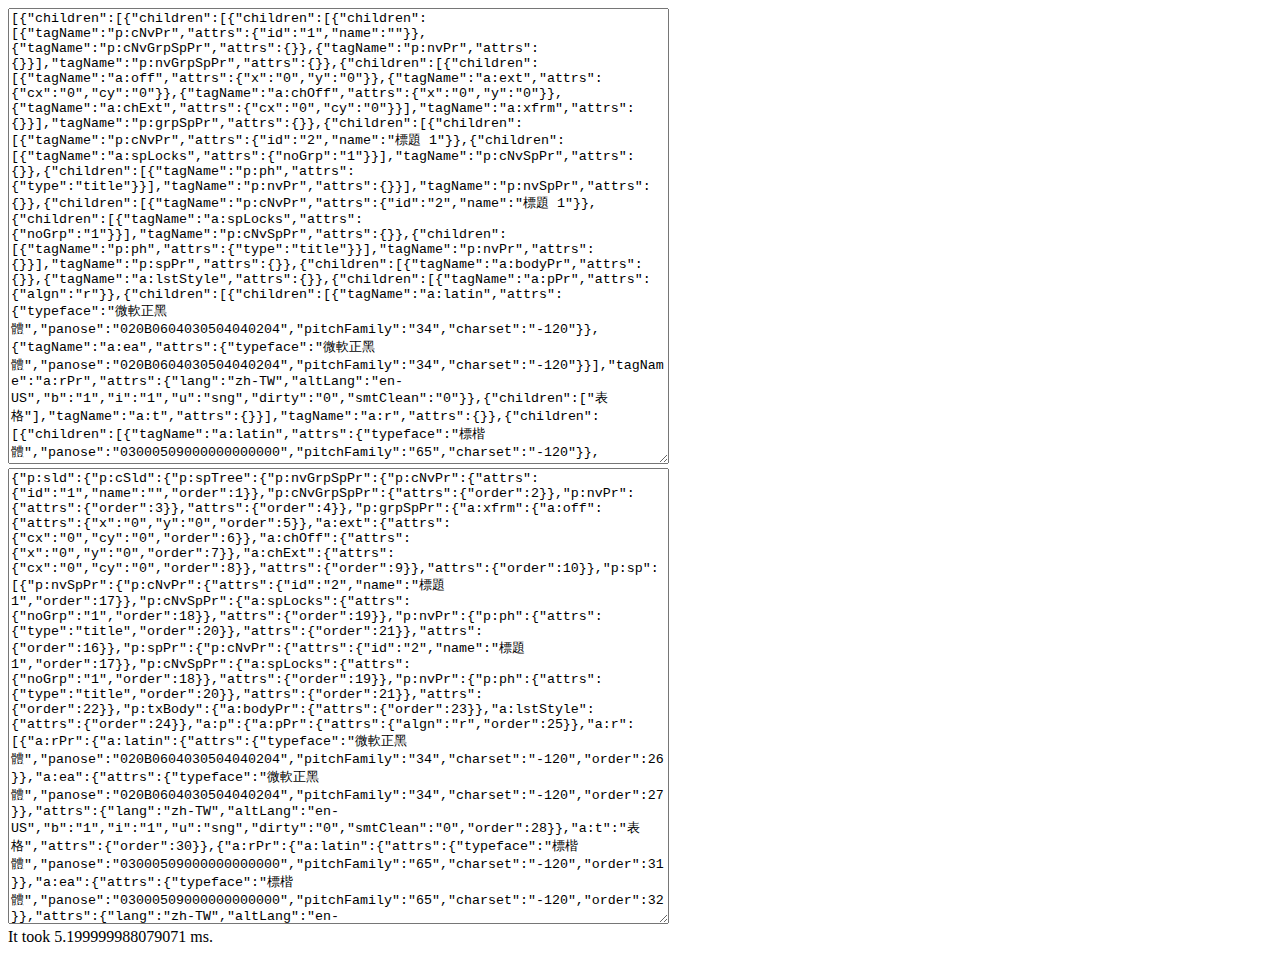
<file: test/xmlTest.html>
<!DOCTYPE html>
<html>
<head>
<meta charset="utf-8">
<meta http-equiv="X-UA-Compatible" content="IE=edge">
<meta name="viewport" content="width=device-width, initial-scale=1">
<title>XML Test</title>
</head>

<body>
	
<textarea id="output1" cols="80" rows="30"></textarea>
<textarea id="output2" cols="80" rows="30"></textarea>

<div id="rt"></div>

<script type="text/javascript">

var _order = 1;

function tXml(S) {
	
    "use strict";
    var openBracket = "<";
    var openBracketCC = "<".charCodeAt(0);
    var closeBracket = ">";
    var closeBracketCC = ">".charCodeAt(0);
    var minusCC = "-".charCodeAt(0);
    var slashCC = "/".charCodeAt(0);
	var exclamationCC = '!'.charCodeAt(0);
	var singleQuoteCC = "'".charCodeAt(0);
	var doubleQuoteCC = '"'.charCodeAt(0);
	var questionMarkCC = '?'.charCodeAt(0);
    
	/**
     *    returns text until the first nonAlphebetic letter
     */
    var nameSpacer = "\r\n\t>/= ";
    
	var pos = 0;
	
    /**
     * Parsing a list of entries
     */
    function parseChildren() {
        var children = [];
        while (S[pos]) {
            if (S.charCodeAt(pos) == openBracketCC) {
                if (S.charCodeAt(pos+1) === slashCC) { // </
                    //while (S[pos]!=='>') { pos++; }
                    pos = S.indexOf(closeBracket, pos);
                    return children;
                } else if (S.charCodeAt(pos+1) === exclamationCC) { // <! or <!--
                    if (S.charCodeAt(pos+2) == minusCC) {
						// comment support
                        while (!(S.charCodeAt(pos) === closeBracketCC && S.charCodeAt(pos-1) == minusCC && 
								S.charCodeAt(pos-2) == minusCC && pos != -1)) {
							pos = S.indexOf(closeBracket, pos+1);
						}
                        if (pos === -1) {
							pos = S.length;
						}
                    } else {
						// doctype support
                        pos += 2;
                        for (; S.charCodeAt(pos) !== closeBracketCC; pos++) {}
                    }
                    pos++;
                    continue;
                } else if (S.charCodeAt(pos+1) === questionMarkCC) { // <?
					// XML header support
					pos = S.indexOf(closeBracket, pos);
					pos++;
                    continue;
				}
				pos++;
				var startNamePos = pos;
				for (; nameSpacer.indexOf(S[pos]) === -1; pos++) {}
				var node_tagName = S.slice(startNamePos, pos);

				// Parsing attributes
				var attrFound = false;
				var node_attributes = {};
				for (; S.charCodeAt(pos) !== closeBracketCC; pos++) {
					var c = S.charCodeAt(pos);
					if ((c > 64 && c < 91) || (c > 96 && c < 123)) {
						startNamePos = pos;
						for (; nameSpacer.indexOf(S[pos]) === -1; pos++) {}
						var name = S.slice(startNamePos, pos);
						// search beginning of the string
						var code = S.charCodeAt(pos);
						while (code !== singleQuoteCC && code !== doubleQuoteCC) {
							pos++;
							code = S.charCodeAt(pos);
						}
						
						var startChar = S[pos];
						var startStringPos= ++pos;
						pos = S.indexOf(startChar, startStringPos);
						var value = S.slice(startStringPos, pos);
						if (!attrFound) {
							node_attributes = {};
							attrFound = true;
						}
						node_attributes[name] = value;
					}
				}
				
				// Optional parsing of children
				if (S.charCodeAt(pos-1) !== slashCC) {
					pos++;
					var node_children = parseChildren();
				}
				
                children.push({
					"children": node_children,
					"tagName": node_tagName,
					"attrs": node_attributes
				});
				
            } else {
				var startTextPos = pos;
				pos = S.indexOf(openBracket, pos) - 1; // Skip characters until '<'
				if (pos === -2) {
					pos = S.length;
				}
                var text = S.slice(startTextPos, pos + 1);
                if (text.trim().length > 0) {
					children.push(text);
				}
            }
            pos++;
        }
        return children;
    }
    
	_order = 1;
    return parseChildren();
}

function simplefy(children) {
    var node = {};
    
	if (children === undefined) {
		return {};
	}
	
	// Text node (e.g. <t>This is text.</t>)
    if (children.length === 1 && typeof children[0] == 'string') {
        return children[0];
	}

    // map each object
    children.forEach(function (child) {

        if (!node[child.tagName]) {
            node[child.tagName] = [];
		}

        if (typeof child === 'object') {
            var kids = simplefy(child.children);
			if (child.attrs) {
                kids.attrs = child.attrs;
            }
			
			if (kids["attrs"] === undefined) {
				kids["attrs"] = {"order": _order};
			} else {
				kids["attrs"]["order"] = _order;
			}
			_order++;
            node[child.tagName].push(kids);
        }
    });
    
    for (var i in node) {
        if (node[i].length == 1) {
            node[i] = node[i][0];
        }
    }
	
    return node;
};


var xml = "<p:sld xmlns:a=\"http://schemas.openxmlformats.org/drawingml/2006/main\" xmlns:r=\"http://schemas.openxmlformats.org/officeDocument/2006/relationships\" xmlns:p=\"http://schemas.openxmlformats.org/presentationml/2006/main\"><p:cSld><p:spTree><p:nvGrpSpPr><p:cNvPr id=\"1\" name=\"\"/><p:cNvGrpSpPr/><p:nvPr/></p:nvGrpSpPr><p:grpSpPr><a:xfrm><a:off x=\"0\" y=\"0\"/><a:ext cx=\"0\" cy=\"0\"/><a:chOff x=\"0\" y=\"0\"/><a:chExt cx=\"0\" cy=\"0\"/></a:xfrm></p:grpSpPr><p:sp><p:nvSpPr><p:cNvPr id=\"2\" name=\"標題 1\"/><p:cNvSpPr><a:spLocks noGrp=\"1\"/></p:cNvSpPr><p:nvPr><p:ph type=\"title\"/></p:nvPr></p:nvSpPr><p:spPr/><p:txBody><a:bodyPr/><a:lstStyle/><a:p><a:pPr algn=\"r\"/><a:r><a:rPr lang=\"zh-TW\" altLang=\"en-US\" b=\"1\" i=\"1\" u=\"sng\" dirty=\"0\" smtClean=\"0\"><a:latin typeface=\"微軟正黑體\" panose=\"020B0604030504040204\" pitchFamily=\"34\" charset=\"-120\"/><a:ea typeface=\"微軟正黑體\" panose=\"020B0604030504040204\" pitchFamily=\"34\" charset=\"-120\"/></a:rPr><a:t>表格</a:t></a:r><a:r><a:rPr lang=\"zh-TW\" altLang=\"en-US\" u=\"sng\" strike=\"sngStrike\" dirty=\"0\" smtClean=\"0\"><a:latin typeface=\"標楷體\" panose=\"03000509000000000000\" pitchFamily=\"65\" charset=\"-120\"/><a:ea typeface=\"標楷體\" panose=\"03000509000000000000\" pitchFamily=\"65\" charset=\"-120\"/></a:rPr><a:t>測試</a:t></a:r><a:endParaRPr lang=\"zh-TW\" altLang=\"en-US\" u=\"sng\" strike=\"sngStrike\" dirty=\"0\"><a:latin typeface=\"標楷體\" panose=\"03000509000000000000\" pitchFamily=\"65\" charset=\"-120\"/><a:ea typeface=\"標楷體\" panose=\"03000509000000000000\" pitchFamily=\"65\" charset=\"-120\"/></a:endParaRPr></a:p></p:txBody></p:sp><p:graphicFrame><p:nvGraphicFramePr><p:cNvPr id=\"5\" name=\"內容版面配置區 4\"/><p:cNvGraphicFramePr><a:graphicFrameLocks noGrp=\"1\"/></p:cNvGraphicFramePr><p:nvPr><p:ph idx=\"1\"/><p:extLst><p:ext uri=\"{D42A27DB-BD31-4B8C-83A1-F6EECF244321}\"><p14:modId xmlns:p14=\"http://schemas.microsoft.com/office/powerpoint/2010/main\" val=\"580866644\"/></p:ext></p:extLst></p:nvPr></p:nvGraphicFramePr><p:xfrm><a:off x=\"628650\" y=\"1825625\"/><a:ext cx=\"7886700\" cy=\"1112520\"/></p:xfrm><a:graphic><a:graphicData uri=\"http://schemas.openxmlformats.org/drawingml/2006/table\"><a:tbl><a:tblPr firstRow=\"1\" bandRow=\"1\"><a:tableStyleId>{5C22544A-7EE6-4342-B048-85BDC9FD1C3A}</a:tableStyleId></a:tblPr><a:tblGrid><a:gridCol w=\"1971675\"/><a:gridCol w=\"1971675\"/><a:gridCol w=\"1971675\"/><a:gridCol w=\"1971675\"/></a:tblGrid><a:tr h=\"370840\"><a:tc><a:txBody><a:bodyPr/><a:lstStyle/><a:p><a:pPr algn=\"ctr\"/><a:r><a:rPr lang=\"en-US\" altLang=\"zh-TW\" i=\"1\" dirty=\"0\" smtClean=\"0\"/><a:t>Header1</a:t></a:r><a:endParaRPr lang=\"zh-TW\" altLang=\"en-US\" i=\"1\" dirty=\"0\"/></a:p></a:txBody><a:tcPr/></a:tc><a:tc><a:txBody><a:bodyPr/><a:lstStyle/><a:p><a:pPr algn=\"ctr\"/><a:r><a:rPr lang=\"en-US\" altLang=\"zh-TW\" dirty=\"0\" smtClean=\"0\"/><a:t>Header1</a:t></a:r><a:endParaRPr lang=\"zh-TW\" altLang=\"en-US\" dirty=\"0\"/></a:p></a:txBody><a:tcPr/></a:tc><a:tc><a:txBody><a:bodyPr/><a:lstStyle/><a:p><a:pPr algn=\"ctr\"/><a:r><a:rPr lang=\"en-US\" altLang=\"zh-TW\" u=\"sng\" dirty=\"0\" smtClean=\"0\"/><a:t>Header1</a:t></a:r><a:endParaRPr lang=\"zh-TW\" altLang=\"en-US\" u=\"sng\" dirty=\"0\"/></a:p></a:txBody><a:tcPr/></a:tc><a:tc><a:txBody><a:bodyPr/><a:lstStyle/><a:p><a:pPr algn=\"ctr\"/><a:r><a:rPr lang=\"en-US\" altLang=\"zh-TW\" u=\"sng\" dirty=\"0\" smtClean=\"0\"/><a:t>Header1</a:t></a:r><a:endParaRPr lang=\"zh-TW\" altLang=\"en-US\" u=\"sng\" dirty=\"0\"/></a:p></a:txBody><a:tcPr/></a:tc></a:tr><a:tr h=\"370840\"><a:tc><a:txBody><a:bodyPr/><a:lstStyle/><a:p><a:r><a:rPr lang=\"en-US\" altLang=\"zh-TW\" dirty=\"0\" smtClean=\"0\"/><a:t>A</a:t></a:r><a:endParaRPr lang=\"zh-TW\" altLang=\"en-US\" dirty=\"0\"/></a:p></a:txBody><a:tcPr/></a:tc><a:tc><a:txBody><a:bodyPr/><a:lstStyle/><a:p><a:pPr algn=\"r\"/><a:r><a:rPr lang=\"en-US\" altLang=\"zh-TW\" dirty=\"0\" smtClean=\"0\"/><a:t>B</a:t></a:r><a:endParaRPr lang=\"zh-TW\" altLang=\"en-US\" dirty=\"0\"/></a:p></a:txBody><a:tcPr/></a:tc><a:tc><a:txBody><a:bodyPr/><a:lstStyle/><a:p><a:r><a:rPr lang=\"en-US\" altLang=\"zh-TW\" dirty=\"0\" smtClean=\"0\"><a:solidFill><a:srgbClr val=\"FF0000\"/></a:solidFill></a:rPr><a:t>CC</a:t></a:r><a:endParaRPr lang=\"zh-TW\" altLang=\"en-US\" dirty=\"0\"><a:solidFill><a:srgbClr val=\"FF0000\"/></a:solidFill></a:endParaRPr></a:p></a:txBody><a:tcPr/></a:tc><a:tc><a:txBody><a:bodyPr/><a:lstStyle/><a:p><a:r><a:rPr lang=\"en-US\" altLang=\"zh-TW\" dirty=\"0\" smtClean=\"0\"/><a:t>DDD</a:t></a:r><a:endParaRPr lang=\"zh-TW\" altLang=\"en-US\" dirty=\"0\"/></a:p></a:txBody><a:tcPr/></a:tc></a:tr><a:tr h=\"370840\"><a:tc><a:txBody><a:bodyPr/><a:lstStyle/><a:p><a:r><a:rPr lang=\"en-US\" altLang=\"zh-TW\" dirty=\"0\" smtClean=\"0\"/><a:t>AAA</a:t></a:r><a:endParaRPr lang=\"zh-TW\" altLang=\"en-US\" dirty=\"0\"/></a:p></a:txBody><a:tcPr/></a:tc><a:tc><a:txBody><a:bodyPr/><a:lstStyle/><a:p><a:pPr algn=\"r\"/><a:r><a:rPr lang=\"en-US\" altLang=\"zh-TW\" dirty=\"0\" smtClean=\"0\"/><a:t>BB</a:t></a:r><a:endParaRPr lang=\"zh-TW\" altLang=\"en-US\" dirty=\"0\"/></a:p></a:txBody><a:tcPr/></a:tc><a:tc><a:txBody><a:bodyPr/><a:lstStyle/><a:p><a:r><a:rPr lang=\"en-US\" altLang=\"zh-TW\" dirty=\"0\" smtClean=\"0\"><a:solidFill><a:srgbClr val=\"FF0000\"/></a:solidFill></a:rPr><a:t>CCC</a:t></a:r><a:endParaRPr lang=\"zh-TW\" altLang=\"en-US\" dirty=\"0\"><a:solidFill><a:srgbClr val=\"FF0000\"/></a:solidFill></a:endParaRPr></a:p></a:txBody><a:tcPr/></a:tc><a:tc><a:txBody><a:bodyPr/><a:lstStyle/><a:p><a:r><a:rPr lang=\"en-US\" altLang=\"zh-TW\" dirty=\"0\" smtClean=\"0\"/><a:t>DDDD</a:t></a:r><a:endParaRPr lang=\"zh-TW\" altLang=\"en-US\" dirty=\"0\"/></a:p></a:txBody><a:tcPr/></a:tc></a:tr></a:tbl></a:graphicData></a:graphic></p:graphicFrame><p:sp><p:nvSpPr><p:cNvPr id=\"6\" name=\"日期版面配置區 5\"/><p:cNvSpPr><a:spLocks noGrp=\"1\"/></p:cNvSpPr><p:nvPr><p:ph type=\"dt\" sz=\"half\" idx=\"10\"/></p:nvPr></p:nvSpPr><p:spPr/><p:txBody><a:bodyPr/><a:lstStyle/><a:p><a:fld id=\"{5A0B17C9-1A35-4216-82FA-299D192A2D4E}\" type=\"datetime1\"><a:rPr lang=\"zh-TW\" altLang=\"en-US\" smtClean=\"0\"/><a:t>2015/11/24</a:t></a:fld><a:endParaRPr lang=\"zh-TW\" altLang=\"en-US\"/></a:p></p:txBody></p:sp><p:sp><p:nvSpPr><p:cNvPr id=\"7\" name=\"投影片編號版面配置區 6\"/><p:cNvSpPr><a:spLocks noGrp=\"1\"/></p:cNvSpPr><p:nvPr><p:ph type=\"sldNum\" sz=\"quarter\" idx=\"12\"/></p:nvPr></p:nvSpPr><p:spPr/><p:txBody><a:bodyPr/><a:lstStyle/><a:p><a:fld id=\"{6923F3CB-4711-4FC8-9867-5888834CD7FE}\" type=\"slidenum\"><a:rPr lang=\"zh-TW\" altLang=\"en-US\" smtClean=\"0\"/><a:t>7</a:t></a:fld><a:endParaRPr lang=\"zh-TW\" altLang=\"en-US\"/></a:p></p:txBody></p:sp><p:graphicFrame><p:nvGraphicFramePr><p:cNvPr id=\"8\" name=\"內容版面配置區 4\"/><p:cNvGraphicFramePr><a:graphicFrameLocks/></p:cNvGraphicFramePr><p:nvPr><p:extLst><p:ext uri=\"{D42A27DB-BD31-4B8C-83A1-F6EECF244321}\"><p14:modId xmlns:p14=\"http://schemas.microsoft.com/office/powerpoint/2010/main\" val=\"1652814531\"/></p:ext></p:extLst></p:nvPr></p:nvGraphicFramePr><p:xfrm><a:off x=\"3050150\" y=\"3887487\"/><a:ext cx=\"3043700\" cy=\"1519521\"/></p:xfrm><a:graphic><a:graphicData uri=\"http://schemas.openxmlformats.org/drawingml/2006/table\"><a:tbl><a:tblPr firstRow=\"1\" firstCol=\"1\" bandRow=\"1\"><a:tableStyleId>{5C22544A-7EE6-4342-B048-85BDC9FD1C3A}</a:tableStyleId></a:tblPr><a:tblGrid><a:gridCol w=\"760925\"/><a:gridCol w=\"760925\"/><a:gridCol w=\"760925\"/><a:gridCol w=\"760925\"/></a:tblGrid><a:tr h=\"506507\"><a:tc><a:txBody><a:bodyPr/><a:lstStyle/><a:p><a:pPr algn=\"ctr\"/><a:endParaRPr lang=\"zh-TW\" altLang=\"en-US\" i=\"1\" dirty=\"0\"><a:solidFill><a:schemeClr val=\"tx1\"/></a:solidFill></a:endParaRPr></a:p></a:txBody><a:tcPr anchor=\"ctr\"><a:lnL w=\"12700\" cap=\"flat\" cmpd=\"sng\" algn=\"ctr\"><a:solidFill><a:schemeClr val=\"tx1\"/></a:solidFill><a:prstDash val=\"solid\"/><a:round/><a:headEnd type=\"none\" w=\"med\" len=\"med\"/><a:tailEnd type=\"none\" w=\"med\" len=\"med\"/></a:lnL><a:lnR w=\"12700\" cap=\"flat\" cmpd=\"sng\" algn=\"ctr\"><a:solidFill><a:schemeClr val=\"tx1\"/></a:solidFill><a:prstDash val=\"solid\"/><a:round/><a:headEnd type=\"none\" w=\"med\" len=\"med\"/><a:tailEnd type=\"none\" w=\"med\" len=\"med\"/></a:lnR><a:lnT w=\"12700\" cap=\"flat\" cmpd=\"sng\" algn=\"ctr\"><a:solidFill><a:schemeClr val=\"tx1\"/></a:solidFill><a:prstDash val=\"solid\"/><a:round/><a:headEnd type=\"none\" w=\"med\" len=\"med\"/><a:tailEnd type=\"none\" w=\"med\" len=\"med\"/></a:lnT><a:lnB w=\"12700\" cap=\"flat\" cmpd=\"sng\" algn=\"ctr\"><a:solidFill><a:schemeClr val=\"tx1\"/></a:solidFill><a:prstDash val=\"solid\"/><a:round/><a:headEnd type=\"none\" w=\"med\" len=\"med\"/><a:tailEnd type=\"none\" w=\"med\" len=\"med\"/></a:lnB><a:lnTlToBr w=\"12700\" cap=\"flat\" cmpd=\"sng\" algn=\"ctr\"><a:solidFill><a:schemeClr val=\"tx1\"/></a:solidFill><a:prstDash val=\"solid\"/><a:round/><a:headEnd type=\"none\" w=\"med\" len=\"med\"/><a:tailEnd type=\"none\" w=\"med\" len=\"med\"/></a:lnTlToBr><a:noFill/></a:tcPr></a:tc><a:tc gridSpan=\"3\"><a:txBody><a:bodyPr/><a:lstStyle/><a:p><a:pPr algn=\"ctr\"/><a:r><a:rPr lang=\"en-US\" altLang=\"zh-TW\" dirty=\"0\" smtClean=\"0\"><a:solidFill><a:schemeClr val=\"tx1\"/></a:solidFill></a:rPr><a:t>BB</a:t></a:r><a:endParaRPr lang=\"zh-TW\" altLang=\"en-US\" dirty=\"0\"><a:solidFill><a:schemeClr val=\"tx1\"/></a:solidFill></a:endParaRPr></a:p></a:txBody><a:tcPr anchor=\"ctr\"><a:lnL w=\"12700\" cap=\"flat\" cmpd=\"sng\" algn=\"ctr\"><a:solidFill><a:schemeClr val=\"tx1\"/></a:solidFill><a:prstDash val=\"solid\"/><a:round/><a:headEnd type=\"none\" w=\"med\" len=\"med\"/><a:tailEnd type=\"none\" w=\"med\" len=\"med\"/></a:lnL><a:lnR w=\"12700\" cap=\"flat\" cmpd=\"sng\" algn=\"ctr\"><a:solidFill><a:schemeClr val=\"tx1\"/></a:solidFill><a:prstDash val=\"solid\"/><a:round/><a:headEnd type=\"none\" w=\"med\" len=\"med\"/><a:tailEnd type=\"none\" w=\"med\" len=\"med\"/></a:lnR><a:lnT w=\"12700\" cap=\"flat\" cmpd=\"sng\" algn=\"ctr\"><a:solidFill><a:schemeClr val=\"tx1\"/></a:solidFill><a:prstDash val=\"solid\"/><a:round/><a:headEnd type=\"none\" w=\"med\" len=\"med\"/><a:tailEnd type=\"none\" w=\"med\" len=\"med\"/></a:lnT><a:lnB w=\"12700\" cap=\"flat\" cmpd=\"sng\" algn=\"ctr\"><a:solidFill><a:schemeClr val=\"tx1\"/></a:solidFill><a:prstDash val=\"solid\"/><a:round/><a:headEnd type=\"none\" w=\"med\" len=\"med\"/><a:tailEnd type=\"none\" w=\"med\" len=\"med\"/></a:lnB><a:noFill/></a:tcPr></a:tc><a:tc hMerge=\"1\"><a:txBody><a:bodyPr/><a:lstStyle/><a:p><a:pPr algn=\"ctr\"/><a:endParaRPr lang=\"zh-TW\" altLang=\"en-US\" u=\"sng\" dirty=\"0\"/></a:p></a:txBody><a:tcPr/></a:tc><a:tc hMerge=\"1\"><a:txBody><a:bodyPr/><a:lstStyle/><a:p><a:pPr algn=\"ctr\"/><a:endParaRPr lang=\"zh-TW\" altLang=\"en-US\" u=\"sng\" dirty=\"0\"/></a:p></a:txBody><a:tcPr/></a:tc></a:tr><a:tr h=\"506507\"><a:tc rowSpan=\"2\"><a:txBody><a:bodyPr/><a:lstStyle/><a:p><a:pPr algn=\"ctr\"/><a:r><a:rPr lang=\"en-US\" altLang=\"zh-TW\" dirty=\"0\" smtClean=\"0\"><a:solidFill><a:schemeClr val=\"tx1\"/></a:solidFill></a:rPr><a:t>AA</a:t></a:r><a:endParaRPr lang=\"zh-TW\" altLang=\"en-US\" dirty=\"0\"><a:solidFill><a:schemeClr val=\"tx1\"/></a:solidFill></a:endParaRPr></a:p></a:txBody><a:tcPr anchor=\"ctr\"><a:lnL w=\"12700\" cap=\"flat\" cmpd=\"sng\" algn=\"ctr\"><a:solidFill><a:schemeClr val=\"tx1\"/></a:solidFill><a:prstDash val=\"solid\"/><a:round/><a:headEnd type=\"none\" w=\"med\" len=\"med\"/><a:tailEnd type=\"none\" w=\"med\" len=\"med\"/></a:lnL><a:lnR w=\"12700\" cap=\"flat\" cmpd=\"sng\" algn=\"ctr\"><a:solidFill><a:schemeClr val=\"tx1\"/></a:solidFill><a:prstDash val=\"solid\"/><a:round/><a:headEnd type=\"none\" w=\"med\" len=\"med\"/><a:tailEnd type=\"none\" w=\"med\" len=\"med\"/></a:lnR><a:lnT w=\"12700\" cap=\"flat\" cmpd=\"sng\" algn=\"ctr\"><a:solidFill><a:schemeClr val=\"tx1\"/></a:solidFill><a:prstDash val=\"solid\"/><a:round/><a:headEnd type=\"none\" w=\"med\" len=\"med\"/><a:tailEnd type=\"none\" w=\"med\" len=\"med\"/></a:lnT><a:lnB w=\"12700\" cap=\"flat\" cmpd=\"sng\" algn=\"ctr\"><a:solidFill><a:schemeClr val=\"tx1\"/></a:solidFill><a:prstDash val=\"solid\"/><a:round/><a:headEnd type=\"none\" w=\"med\" len=\"med\"/><a:tailEnd type=\"none\" w=\"med\" len=\"med\"/></a:lnB><a:noFill/></a:tcPr></a:tc><a:tc><a:txBody><a:bodyPr/><a:lstStyle/><a:p><a:pPr algn=\"ctr\"/><a:r><a:rPr lang=\"en-US\" altLang=\"zh-TW\" dirty=\"0\" smtClean=\"0\"><a:solidFill><a:schemeClr val=\"tx1\"/></a:solidFill></a:rPr><a:t>B</a:t></a:r><a:endParaRPr lang=\"zh-TW\" altLang=\"en-US\" dirty=\"0\"><a:solidFill><a:schemeClr val=\"tx1\"/></a:solidFill></a:endParaRPr></a:p></a:txBody><a:tcPr anchor=\"ctr\"><a:lnL w=\"12700\" cap=\"flat\" cmpd=\"sng\" algn=\"ctr\"><a:solidFill><a:schemeClr val=\"tx1\"/></a:solidFill><a:prstDash val=\"solid\"/><a:round/><a:headEnd type=\"none\" w=\"med\" len=\"med\"/><a:tailEnd type=\"none\" w=\"med\" len=\"med\"/></a:lnL><a:lnR w=\"12700\" cap=\"flat\" cmpd=\"sng\" algn=\"ctr\"><a:solidFill><a:schemeClr val=\"tx1\"/></a:solidFill><a:prstDash val=\"solid\"/><a:round/><a:headEnd type=\"none\" w=\"med\" len=\"med\"/><a:tailEnd type=\"none\" w=\"med\" len=\"med\"/></a:lnR><a:lnT w=\"12700\" cap=\"flat\" cmpd=\"sng\" algn=\"ctr\"><a:solidFill><a:schemeClr val=\"tx1\"/></a:solidFill><a:prstDash val=\"solid\"/><a:round/><a:headEnd type=\"none\" w=\"med\" len=\"med\"/><a:tailEnd type=\"none\" w=\"med\" len=\"med\"/></a:lnT><a:lnB w=\"12700\" cap=\"flat\" cmpd=\"sng\" algn=\"ctr\"><a:solidFill><a:schemeClr val=\"tx1\"/></a:solidFill><a:prstDash val=\"solid\"/><a:round/><a:headEnd type=\"none\" w=\"med\" len=\"med\"/><a:tailEnd type=\"none\" w=\"med\" len=\"med\"/></a:lnB><a:noFill/></a:tcPr></a:tc><a:tc><a:txBody><a:bodyPr/><a:lstStyle/><a:p><a:pPr algn=\"ctr\"/><a:r><a:rPr lang=\"en-US\" altLang=\"zh-TW\" dirty=\"0\" smtClean=\"0\"><a:solidFill><a:schemeClr val=\"tx1\"/></a:solidFill></a:rPr><a:t>CC</a:t></a:r><a:endParaRPr lang=\"zh-TW\" altLang=\"en-US\" dirty=\"0\"><a:solidFill><a:schemeClr val=\"tx1\"/></a:solidFill></a:endParaRPr></a:p></a:txBody><a:tcPr anchor=\"ctr\"><a:lnL w=\"12700\" cap=\"flat\" cmpd=\"sng\" algn=\"ctr\"><a:solidFill><a:schemeClr val=\"tx1\"/></a:solidFill><a:prstDash val=\"solid\"/><a:round/><a:headEnd type=\"none\" w=\"med\" len=\"med\"/><a:tailEnd type=\"none\" w=\"med\" len=\"med\"/></a:lnL><a:lnR w=\"12700\" cap=\"flat\" cmpd=\"sng\" algn=\"ctr\"><a:solidFill><a:schemeClr val=\"tx1\"/></a:solidFill><a:prstDash val=\"solid\"/><a:round/><a:headEnd type=\"none\" w=\"med\" len=\"med\"/><a:tailEnd type=\"none\" w=\"med\" len=\"med\"/></a:lnR><a:lnT w=\"12700\" cap=\"flat\" cmpd=\"sng\" algn=\"ctr\"><a:solidFill><a:schemeClr val=\"tx1\"/></a:solidFill><a:prstDash val=\"solid\"/><a:round/><a:headEnd type=\"none\" w=\"med\" len=\"med\"/><a:tailEnd type=\"none\" w=\"med\" len=\"med\"/></a:lnT><a:lnB w=\"12700\" cap=\"flat\" cmpd=\"sng\" algn=\"ctr\"><a:solidFill><a:schemeClr val=\"tx1\"/></a:solidFill><a:prstDash val=\"solid\"/><a:round/><a:headEnd type=\"none\" w=\"med\" len=\"med\"/><a:tailEnd type=\"none\" w=\"med\" len=\"med\"/></a:lnB><a:noFill/></a:tcPr></a:tc><a:tc><a:txBody><a:bodyPr/><a:lstStyle/><a:p><a:pPr algn=\"ctr\"/><a:r><a:rPr lang=\"en-US\" altLang=\"zh-TW\" dirty=\"0\" smtClean=\"0\"><a:solidFill><a:schemeClr val=\"tx1\"/></a:solidFill></a:rPr><a:t>DDD</a:t></a:r><a:endParaRPr lang=\"zh-TW\" altLang=\"en-US\" dirty=\"0\"><a:solidFill><a:schemeClr val=\"tx1\"/></a:solidFill></a:endParaRPr></a:p></a:txBody><a:tcPr anchor=\"ctr\"><a:lnL w=\"12700\" cap=\"flat\" cmpd=\"sng\" algn=\"ctr\"><a:solidFill><a:schemeClr val=\"tx1\"/></a:solidFill><a:prstDash val=\"solid\"/><a:round/><a:headEnd type=\"none\" w=\"med\" len=\"med\"/><a:tailEnd type=\"none\" w=\"med\" len=\"med\"/></a:lnL><a:lnR w=\"12700\" cap=\"flat\" cmpd=\"sng\" algn=\"ctr\"><a:solidFill><a:schemeClr val=\"tx1\"/></a:solidFill><a:prstDash val=\"solid\"/><a:round/><a:headEnd type=\"none\" w=\"med\" len=\"med\"/><a:tailEnd type=\"none\" w=\"med\" len=\"med\"/></a:lnR><a:lnT w=\"12700\" cap=\"flat\" cmpd=\"sng\" algn=\"ctr\"><a:solidFill><a:schemeClr val=\"tx1\"/></a:solidFill><a:prstDash val=\"solid\"/><a:round/><a:headEnd type=\"none\" w=\"med\" len=\"med\"/><a:tailEnd type=\"none\" w=\"med\" len=\"med\"/></a:lnT><a:lnB w=\"12700\" cap=\"flat\" cmpd=\"sng\" algn=\"ctr\"><a:solidFill><a:schemeClr val=\"tx1\"/></a:solidFill><a:prstDash val=\"solid\"/><a:round/><a:headEnd type=\"none\" w=\"med\" len=\"med\"/><a:tailEnd type=\"none\" w=\"med\" len=\"med\"/></a:lnB><a:noFill/></a:tcPr></a:tc></a:tr><a:tr h=\"506507\"><a:tc vMerge=\"1\"><a:txBody><a:bodyPr/><a:lstStyle/><a:p><a:endParaRPr lang=\"zh-TW\" altLang=\"en-US\" dirty=\"0\"/></a:p></a:txBody><a:tcPr/></a:tc><a:tc><a:txBody><a:bodyPr/><a:lstStyle/><a:p><a:pPr algn=\"ctr\"/><a:r><a:rPr lang=\"en-US\" altLang=\"zh-TW\" dirty=\"0\" smtClean=\"0\"><a:solidFill><a:schemeClr val=\"tx1\"/></a:solidFill></a:rPr><a:t>BB</a:t></a:r><a:endParaRPr lang=\"zh-TW\" altLang=\"en-US\" dirty=\"0\"><a:solidFill><a:schemeClr val=\"tx1\"/></a:solidFill></a:endParaRPr></a:p></a:txBody><a:tcPr anchor=\"ctr\"><a:lnL w=\"12700\" cap=\"flat\" cmpd=\"sng\" algn=\"ctr\"><a:solidFill><a:schemeClr val=\"tx1\"/></a:solidFill><a:prstDash val=\"solid\"/><a:round/><a:headEnd type=\"none\" w=\"med\" len=\"med\"/><a:tailEnd type=\"none\" w=\"med\" len=\"med\"/></a:lnL><a:lnR w=\"12700\" cap=\"flat\" cmpd=\"sng\" algn=\"ctr\"><a:solidFill><a:schemeClr val=\"tx1\"/></a:solidFill><a:prstDash val=\"solid\"/><a:round/><a:headEnd type=\"none\" w=\"med\" len=\"med\"/><a:tailEnd type=\"none\" w=\"med\" len=\"med\"/></a:lnR><a:lnT w=\"12700\" cap=\"flat\" cmpd=\"sng\" algn=\"ctr\"><a:solidFill><a:schemeClr val=\"tx1\"/></a:solidFill><a:prstDash val=\"solid\"/><a:round/><a:headEnd type=\"none\" w=\"med\" len=\"med\"/><a:tailEnd type=\"none\" w=\"med\" len=\"med\"/></a:lnT><a:lnB w=\"12700\" cap=\"flat\" cmpd=\"sng\" algn=\"ctr\"><a:solidFill><a:schemeClr val=\"tx1\"/></a:solidFill><a:prstDash val=\"solid\"/><a:round/><a:headEnd type=\"none\" w=\"med\" len=\"med\"/><a:tailEnd type=\"none\" w=\"med\" len=\"med\"/></a:lnB><a:noFill/></a:tcPr></a:tc><a:tc><a:txBody><a:bodyPr/><a:lstStyle/><a:p><a:pPr algn=\"ctr\"/><a:r><a:rPr lang=\"en-US\" altLang=\"zh-TW\" dirty=\"0\" smtClean=\"0\"><a:solidFill><a:schemeClr val=\"tx1\"/></a:solidFill></a:rPr><a:t>CCC</a:t></a:r><a:endParaRPr lang=\"zh-TW\" altLang=\"en-US\" dirty=\"0\"><a:solidFill><a:schemeClr val=\"tx1\"/></a:solidFill></a:endParaRPr></a:p></a:txBody><a:tcPr anchor=\"ctr\"><a:lnL w=\"12700\" cap=\"flat\" cmpd=\"sng\" algn=\"ctr\"><a:solidFill><a:schemeClr val=\"tx1\"/></a:solidFill><a:prstDash val=\"solid\"/><a:round/><a:headEnd type=\"none\" w=\"med\" len=\"med\"/><a:tailEnd type=\"none\" w=\"med\" len=\"med\"/></a:lnL><a:lnR w=\"12700\" cap=\"flat\" cmpd=\"sng\" algn=\"ctr\"><a:solidFill><a:schemeClr val=\"tx1\"/></a:solidFill><a:prstDash val=\"solid\"/><a:round/><a:headEnd type=\"none\" w=\"med\" len=\"med\"/><a:tailEnd type=\"none\" w=\"med\" len=\"med\"/></a:lnR><a:lnT w=\"12700\" cap=\"flat\" cmpd=\"sng\" algn=\"ctr\"><a:solidFill><a:schemeClr val=\"tx1\"/></a:solidFill><a:prstDash val=\"solid\"/><a:round/><a:headEnd type=\"none\" w=\"med\" len=\"med\"/><a:tailEnd type=\"none\" w=\"med\" len=\"med\"/></a:lnT><a:lnB w=\"12700\" cap=\"flat\" cmpd=\"sng\" algn=\"ctr\"><a:solidFill><a:schemeClr val=\"tx1\"/></a:solidFill><a:prstDash val=\"solid\"/><a:round/><a:headEnd type=\"none\" w=\"med\" len=\"med\"/><a:tailEnd type=\"none\" w=\"med\" len=\"med\"/></a:lnB><a:noFill/></a:tcPr></a:tc><a:tc><a:txBody><a:bodyPr/><a:lstStyle/><a:p><a:pPr algn=\"ctr\"/><a:r><a:rPr lang=\"en-US\" altLang=\"zh-TW\" dirty=\"0\" smtClean=\"0\"><a:solidFill><a:schemeClr val=\"tx1\"/></a:solidFill></a:rPr><a:t>DDDD</a:t></a:r><a:endParaRPr lang=\"zh-TW\" altLang=\"en-US\" dirty=\"0\"><a:solidFill><a:schemeClr val=\"tx1\"/></a:solidFill></a:endParaRPr></a:p></a:txBody><a:tcPr anchor=\"ctr\"><a:lnL w=\"12700\" cap=\"flat\" cmpd=\"sng\" algn=\"ctr\"><a:solidFill><a:schemeClr val=\"tx1\"/></a:solidFill><a:prstDash val=\"solid\"/><a:round/><a:headEnd type=\"none\" w=\"med\" len=\"med\"/><a:tailEnd type=\"none\" w=\"med\" len=\"med\"/></a:lnL><a:lnR w=\"12700\" cap=\"flat\" cmpd=\"sng\" algn=\"ctr\"><a:solidFill><a:schemeClr val=\"tx1\"/></a:solidFill><a:prstDash val=\"solid\"/><a:round/><a:headEnd type=\"none\" w=\"med\" len=\"med\"/><a:tailEnd type=\"none\" w=\"med\" len=\"med\"/></a:lnR><a:lnT w=\"12700\" cap=\"flat\" cmpd=\"sng\" algn=\"ctr\"><a:solidFill><a:schemeClr val=\"tx1\"/></a:solidFill><a:prstDash val=\"solid\"/><a:round/><a:headEnd type=\"none\" w=\"med\" len=\"med\"/><a:tailEnd type=\"none\" w=\"med\" len=\"med\"/></a:lnT><a:lnB w=\"12700\" cap=\"flat\" cmpd=\"sng\" algn=\"ctr\"><a:solidFill><a:schemeClr val=\"tx1\"/></a:solidFill><a:prstDash val=\"solid\"/><a:round/><a:headEnd type=\"none\" w=\"med\" len=\"med\"/><a:tailEnd type=\"none\" w=\"med\" len=\"med\"/></a:lnB><a:noFill/></a:tcPr></a:tc></a:tr></a:tbl></a:graphicData></a:graphic></p:graphicFrame></p:spTree><p:extLst><p:ext uri=\"{BB962C8B-B14F-4D97-AF65-F5344CB8AC3E}\"><p14:creationId xmlns:p14=\"http://schemas.microsoft.com/office/powerpoint/2010/main\" val=\"362416334\"/></p:ext></p:extLst></p:cSld><p:clrMapOvr><a:masterClrMapping/></p:clrMapOvr></p:sld>";

var a = performance.now();
var output2 = simplefy(tXml(xml));
var b = performance.now();

document.getElementById("output1").innerHTML = JSON.stringify(tXml(xml));
document.getElementById("output2").innerHTML = JSON.stringify(output2);

document.getElementById("rt").innerHTML = 'It took ' + (b - a) + ' ms.';
</script>
</body>
</html>
</file>
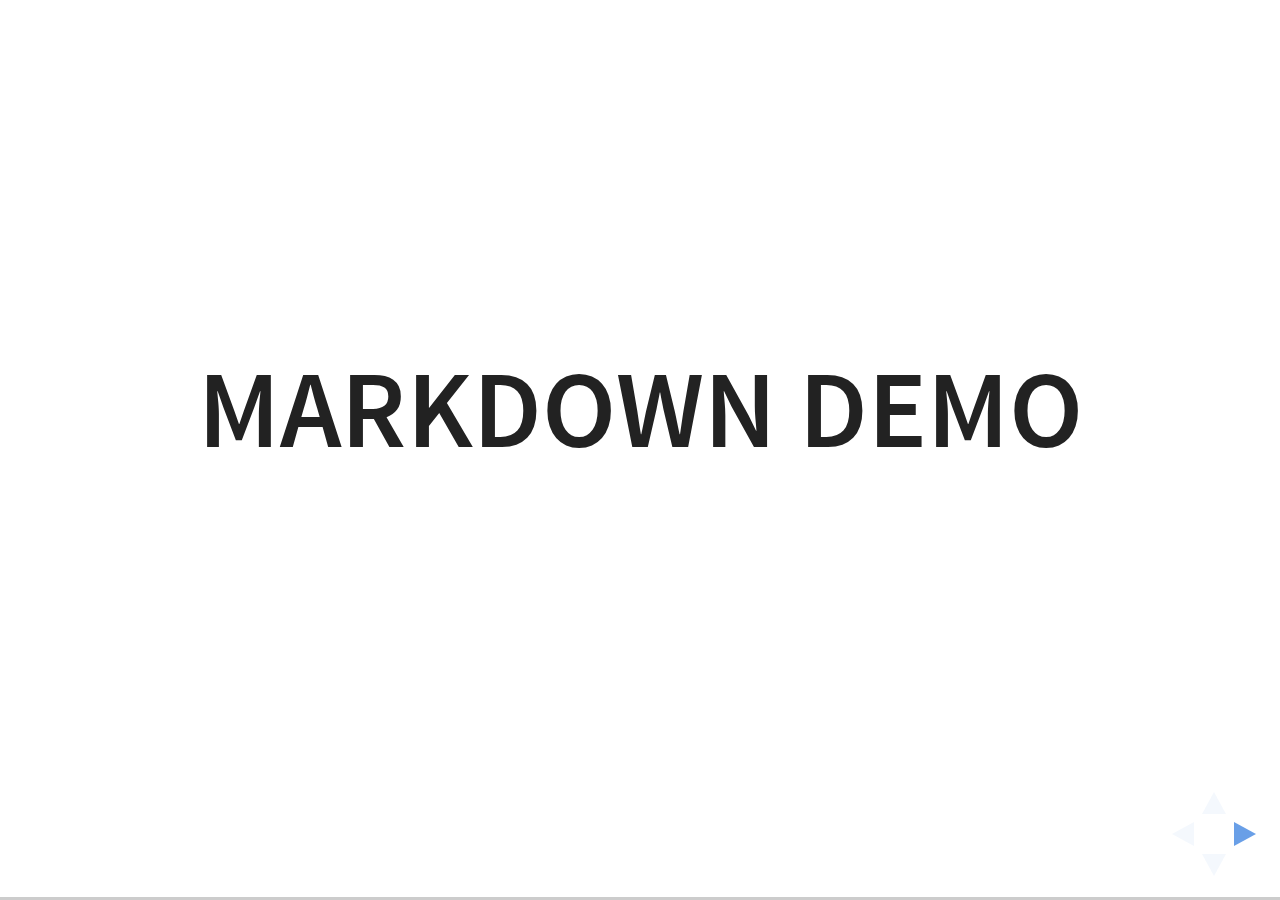
<file: reveal/plugin/markdown/example.html>
<!doctype html>
<html lang="en">

	<head>
		<meta charset="utf-8">

		<title>reveal.js - Markdown Demo</title>

		<link rel="stylesheet" href="../../css/reveal.css">
		<link rel="stylesheet" href="../../css/theme/white.css" id="theme">

        <link rel="stylesheet" href="../../lib/css/zenburn.css">
	</head>

	<body>

		<div class="reveal">

			<div class="slides">

                <!-- Use external markdown resource, separate slides by three newlines; vertical slides by two newlines -->
                <section data-markdown="example.md" data-separator="^\n\n\n" data-separator-vertical="^\n\n"></section>

                <!-- Slides are separated by three dashes (quick 'n dirty regular expression) -->
                <section data-markdown data-separator="---">
                    <script type="text/template">
                        ## Demo 1
                        Slide 1
                        ---
                        ## Demo 1
                        Slide 2
                        ---
                        ## Demo 1
                        Slide 3
                    </script>
                </section>

                <!-- Slides are separated by newline + three dashes + newline, vertical slides identical but two dashes -->
                <section data-markdown data-separator="^\n---\n$" data-separator-vertical="^\n--\n$">
                    <script type="text/template">
                        ## Demo 2
                        Slide 1.1

                        --

                        ## Demo 2
                        Slide 1.2

                        ---

                        ## Demo 2
                        Slide 2
                    </script>
                </section>

                <!-- No "extra" slides, since there are no separators defined (so they'll become horizontal rulers) -->
                <section data-markdown>
                    <script type="text/template">
                        A

                        ---

                        B

                        ---

                        C
                    </script>
                </section>

                <!-- Slide attributes -->
                <section data-markdown>
                    <script type="text/template">
                        <!-- .slide: data-background="#000000" -->
                        ## Slide attributes
                    </script>
                </section>

                <!-- Element attributes -->
                <section data-markdown>
                    <script type="text/template">
                        ## Element attributes
                        - Item 1 <!-- .element: class="fragment" data-fragment-index="2" -->
                        - Item 2 <!-- .element: class="fragment" data-fragment-index="1" -->
                    </script>
                </section>

                <!-- Code -->
                <section data-markdown>
                    <script type="text/template">
                        ```php
                        public function foo()
                        {
                            $foo = array(
                                'bar' => 'bar'
                            )
                        }
                        ```
                    </script>
                </section>

            </div>
		</div>

		<script src="../../lib/js/head.min.js"></script>
		<script src="../../js/reveal.js"></script>

		<script>

			Reveal.initialize({
				controls: true,
				progress: true,
				history: true,
				center: true,

				// Optional libraries used to extend on reveal.js
				dependencies: [
					{ src: '../../lib/js/classList.js', condition: function() { return !document.body.classList; } },
					{ src: 'marked.js', condition: function() { return !!document.querySelector( '[data-markdown]' ); } },
                    { src: 'markdown.js', condition: function() { return !!document.querySelector( '[data-markdown]' ); } },
                    { src: '../highlight/highlight.js', async: true, callback: function() { hljs.initHighlightingOnLoad(); } },
					{ src: '../notes/notes.js' }
				]
			});

		</script>

	</body>
</html>
</file>
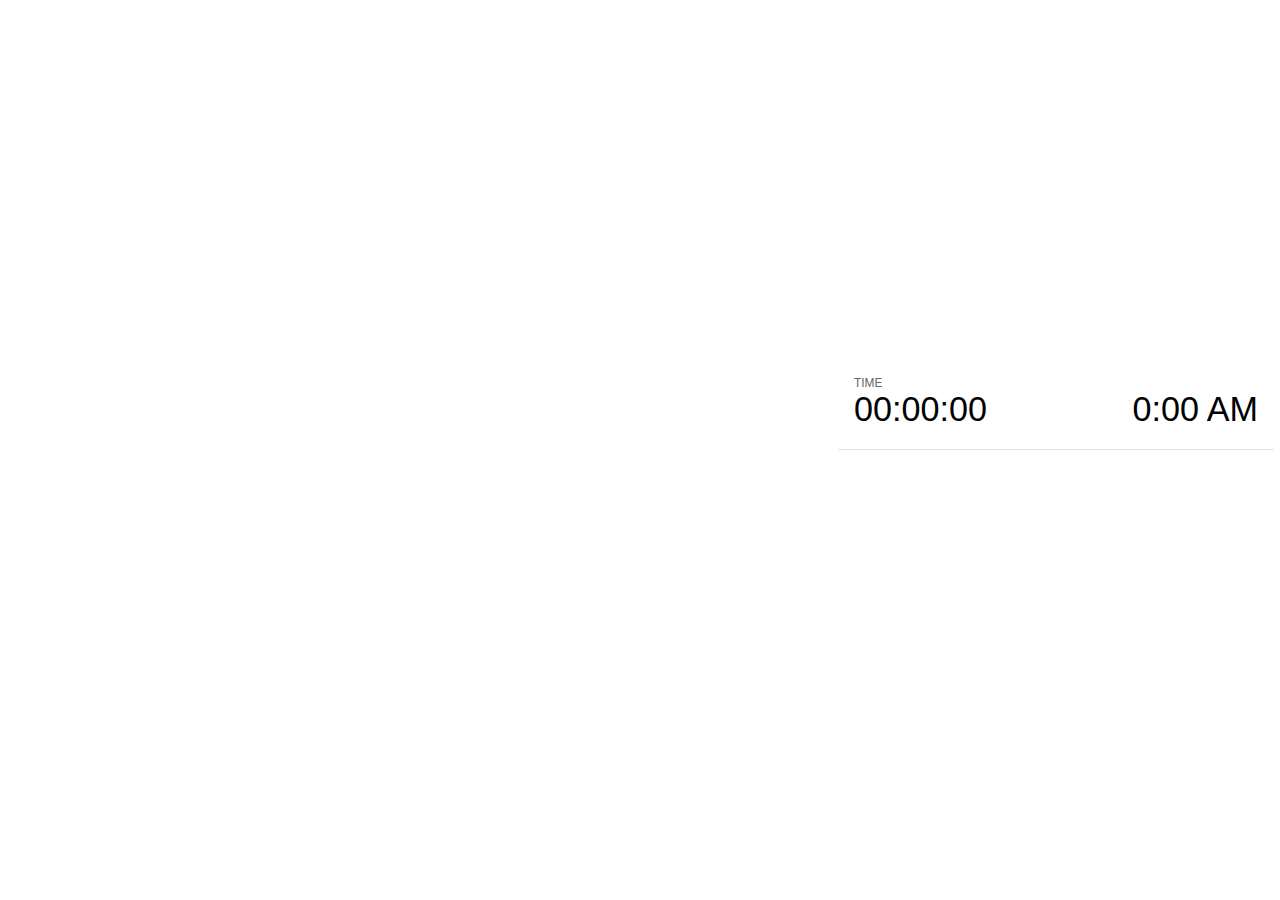
<file: reveal/plugin/notes/notes.html>
<!doctype html>
<html lang="en">
	<head>
		<meta charset="utf-8">

		<title>reveal.js - Slide Notes</title>

		<style>
			body {
				font-family: Helvetica;
			}

			#current-slide,
			#upcoming-slide,
			#speaker-controls {
				padding: 6px;
				box-sizing: border-box;
				-moz-box-sizing: border-box;
			}

			#current-slide iframe,
			#upcoming-slide iframe {
				width: 100%;
				height: 100%;
				border: 1px solid #ddd;
			}

			#current-slide .label,
			#upcoming-slide .label {
				position: absolute;
				top: 10px;
				left: 10px;
				font-weight: bold;
				font-size: 14px;
				z-index: 2;
				color: rgba( 255, 255, 255, 0.9 );
			}

			#current-slide {
				position: absolute;
				width: 65%;
				height: 100%;
				top: 0;
				left: 0;
				padding-right: 0;
			}

			#upcoming-slide {
				position: absolute;
				width: 35%;
				height: 40%;
				right: 0;
				top: 0;
			}

			#speaker-controls {
				position: absolute;
				top: 40%;
				right: 0;
				width: 35%;
				height: 60%;
				overflow: auto;

				font-size: 18px;
			}

				.speaker-controls-time.hidden,
				.speaker-controls-notes.hidden {
					display: none;
				}

				.speaker-controls-time .label,
				.speaker-controls-notes .label {
					text-transform: uppercase;
					font-weight: normal;
					font-size: 0.66em;
					color: #666;
					margin: 0;
				}

				.speaker-controls-time {
					border-bottom: 1px solid rgba( 200, 200, 200, 0.5 );
					margin-bottom: 10px;
					padding: 10px 16px;
					padding-bottom: 20px;
					cursor: pointer;
				}

				.speaker-controls-time .reset-button {
					opacity: 0;
					float: right;
					color: #666;
					text-decoration: none;
				}
				.speaker-controls-time:hover .reset-button {
					opacity: 1;
				}

				.speaker-controls-time .timer,
				.speaker-controls-time .clock {
					width: 50%;
					font-size: 1.9em;
				}

				.speaker-controls-time .timer {
					float: left;
				}

				.speaker-controls-time .clock {
					float: right;
					text-align: right;
				}

				.speaker-controls-time span.mute {
					color: #bbb;
				}

				.speaker-controls-notes {
					padding: 10px 16px;
				}

				.speaker-controls-notes .value {
					margin-top: 5px;
					line-height: 1.4;
					font-size: 1.2em;
				}

			.clear {
				clear: both;
			}

			@media screen and (max-width: 1080px) {
				#speaker-controls {
					font-size: 16px;
				}
			}

			@media screen and (max-width: 900px) {
				#speaker-controls {
					font-size: 14px;
				}
			}

			@media screen and (max-width: 800px) {
				#speaker-controls {
					font-size: 12px;
				}
			}

		</style>
	</head>

	<body>

		<div id="current-slide"></div>
		<div id="upcoming-slide"><span class="label">UPCOMING:</span></div>
		<div id="speaker-controls">
			<div class="speaker-controls-time">
				<h4 class="label">Time <span class="reset-button">Click to Reset</span></h4>
				<div class="clock">
					<span class="clock-value">0:00 AM</span>
				</div>
				<div class="timer">
					<span class="hours-value">00</span><span class="minutes-value">:00</span><span class="seconds-value">:00</span>
				</div>
				<div class="clear"></div>
			</div>

			<div class="speaker-controls-notes hidden">
				<h4 class="label">Notes</h4>
				<div class="value"></div>
			</div>
		</div>

		<script src="../../plugin/markdown/marked.js"></script>
		<script>

			(function() {

				var notes,
					notesValue,
					currentState,
					currentSlide,
					upcomingSlide,
					connected = false;

				window.addEventListener( 'message', function( event ) {

					var data = JSON.parse( event.data );

					// Messages sent by the notes plugin inside of the main window
					if( data && data.namespace === 'reveal-notes' ) {
						if( data.type === 'connect' ) {
							handleConnectMessage( data );
						}
						else if( data.type === 'state' ) {
							handleStateMessage( data );
						}
					}
					// Messages sent by the reveal.js inside of the current slide preview
					else if( data && data.namespace === 'reveal' ) {
						if( /ready/.test( data.eventName ) ) {
							// Send a message back to notify that the handshake is complete
							window.opener.postMessage( JSON.stringify({ namespace: 'reveal-notes', type: 'connected'} ), '*' );
						}
						else if( /slidechanged|fragmentshown|fragmenthidden|overviewshown|overviewhidden|paused|resumed/.test( data.eventName ) && currentState !== JSON.stringify( data.state ) ) {
							window.opener.postMessage( JSON.stringify({ method: 'setState', args: [ data.state ]} ), '*' );
						}
					}

				} );

				/**
				 * Called when the main window is trying to establish a
				 * connection.
				 */
				function handleConnectMessage( data ) {

					if( connected === false ) {
						connected = true;

						setupIframes( data );
						setupKeyboard();
						setupNotes();
						setupTimer();
					}

				}

				/**
				 * Called when the main window sends an updated state.
				 */
				function handleStateMessage( data ) {

					// Store the most recently set state to avoid circular loops
					// applying the same state
					currentState = JSON.stringify( data.state );

					// No need for updating the notes in case of fragment changes
					if ( data.notes ) {
						notes.classList.remove( 'hidden' );
						notesValue.style.whiteSpace = data.whitespace;
						if( data.markdown ) {
							notesValue.innerHTML = marked( data.notes );
						}
						else {
							notesValue.innerHTML = data.notes;
						}
					}
					else {
						notes.classList.add( 'hidden' );
					}

					// Update the note slides
					currentSlide.contentWindow.postMessage( JSON.stringify({ method: 'setState', args: [ data.state ] }), '*' );
					upcomingSlide.contentWindow.postMessage( JSON.stringify({ method: 'setState', args: [ data.state ] }), '*' );
					upcomingSlide.contentWindow.postMessage( JSON.stringify({ method: 'next' }), '*' );

				}

				// Limit to max one state update per X ms
				handleStateMessage = debounce( handleStateMessage, 200 );

				/**
				 * Forward keyboard events to the current slide window.
				 * This enables keyboard events to work even if focus
				 * isn't set on the current slide iframe.
				 */
				function setupKeyboard() {

					document.addEventListener( 'keydown', function( event ) {
						currentSlide.contentWindow.postMessage( JSON.stringify({ method: 'triggerKey', args: [ event.keyCode ] }), '*' );
					} );

				}

				/**
				 * Creates the preview iframes.
				 */
				function setupIframes( data ) {

					var params = [
						'receiver',
						'progress=false',
						'history=false',
						'transition=none',
						'autoSlide=0',
						'backgroundTransition=none'
					].join( '&' );

					var hash = '#/' + data.state.indexh + '/' + data.state.indexv;
					var currentURL = data.url + '?' + params + '&postMessageEvents=true' + hash;
					var upcomingURL = data.url + '?' + params + '&controls=false' + hash;

					currentSlide = document.createElement( 'iframe' );
					currentSlide.setAttribute( 'width', 1280 );
					currentSlide.setAttribute( 'height', 1024 );
					currentSlide.setAttribute( 'src', currentURL );
					document.querySelector( '#current-slide' ).appendChild( currentSlide );

					upcomingSlide = document.createElement( 'iframe' );
					upcomingSlide.setAttribute( 'width', 640 );
					upcomingSlide.setAttribute( 'height', 512 );
					upcomingSlide.setAttribute( 'src', upcomingURL );
					document.querySelector( '#upcoming-slide' ).appendChild( upcomingSlide );

				}

				/**
				 * Setup the notes UI.
				 */
				function setupNotes() {

					notes = document.querySelector( '.speaker-controls-notes' );
					notesValue = document.querySelector( '.speaker-controls-notes .value' );

				}

				/**
				 * Create the timer and clock and start updating them
				 * at an interval.
				 */
				function setupTimer() {

					var start = new Date(),
						timeEl = document.querySelector( '.speaker-controls-time' ),
						clockEl = timeEl.querySelector( '.clock-value' ),
						hoursEl = timeEl.querySelector( '.hours-value' ),
						minutesEl = timeEl.querySelector( '.minutes-value' ),
						secondsEl = timeEl.querySelector( '.seconds-value' );

					function _updateTimer() {

						var diff, hours, minutes, seconds,
							now = new Date();

						diff = now.getTime() - start.getTime();
						hours = Math.floor( diff / ( 1000 * 60 * 60 ) );
						minutes = Math.floor( ( diff / ( 1000 * 60 ) ) % 60 );
						seconds = Math.floor( ( diff / 1000 ) % 60 );

						clockEl.innerHTML = now.toLocaleTimeString( 'en-US', { hour12: true, hour: '2-digit', minute:'2-digit' } );
						hoursEl.innerHTML = zeroPadInteger( hours );
						hoursEl.className = hours > 0 ? '' : 'mute';
						minutesEl.innerHTML = ':' + zeroPadInteger( minutes );
						minutesEl.className = minutes > 0 ? '' : 'mute';
						secondsEl.innerHTML = ':' + zeroPadInteger( seconds );

					}

					// Update once directly
					_updateTimer();

					// Then update every second
					setInterval( _updateTimer, 1000 );

					timeEl.addEventListener( 'click', function() {
						start = new Date();
						_updateTimer();
						return false;
					} );

				}

				function zeroPadInteger( num ) {

					var str = '00' + parseInt( num );
					return str.substring( str.length - 2 );

				}

				/**
				 * Limits the frequency at which a function can be called.
				 */
				function debounce( fn, ms ) {

					var lastTime = 0,
						timeout;

					return function() {

						var args = arguments;
						var context = this;

						clearTimeout( timeout );

						var timeSinceLastCall = Date.now() - lastTime;
						if( timeSinceLastCall > ms ) {
							fn.apply( context, args );
							lastTime = Date.now();
						}
						else {
							timeout = setTimeout( function() {
								fn.apply( context, args );
								lastTime = Date.now();
							}, ms - timeSinceLastCall );
						}

					}

				}

			})();

		</script>
	</body>
</html>
</file>
<file: reveal/css/theme/white.css>
/**
 * White theme for reveal.js. This is the opposite of the 'black' theme.
 *
 * Copyright (C) 2015 Hakim El Hattab, http://hakim.se
 */
@import url(../../lib/font/source-sans-pro/source-sans-pro.css);
section.has-dark-background, section.has-dark-background h1, section.has-dark-background h2, section.has-dark-background h3, section.has-dark-background h4, section.has-dark-background h5, section.has-dark-background h6 {
  color: #fff; }

/*********************************************
 * GLOBAL STYLES
 *********************************************/
body {
  background: #fff;
  background-color: #fff; }

.reveal {
  font-family: "Source Sans Pro", Helvetica, sans-serif;
  font-size: 38px;
  font-weight: normal;
  color: #222; }

::selection {
  color: #fff;
  background: #98bdef;
  text-shadow: none; }

.reveal .slides > section,
.reveal .slides > section > section {
  line-height: 1.3;
  font-weight: inherit; }

/*********************************************
 * HEADERS
 *********************************************/
.reveal h1,
.reveal h2,
.reveal h3,
.reveal h4,
.reveal h5,
.reveal h6 {
  margin: 0 0 20px 0;
  color: #222;
  font-family: "Source Sans Pro", Helvetica, sans-serif;
  font-weight: 600;
  line-height: 1.2;
  letter-spacing: normal;
  text-transform: uppercase;
  text-shadow: none;
  word-wrap: break-word; }

.reveal h1 {
  font-size: 2.5em; }

.reveal h2 {
  font-size: 1.6em; }

.reveal h3 {
  font-size: 1.3em; }

.reveal h4 {
  font-size: 1em; }

.reveal h1 {
  text-shadow: none; }

/*********************************************
 * OTHER
 *********************************************/
.reveal p {
  margin: 20px 0;
  line-height: 1.3; }

/* Ensure certain elements are never larger than the slide itself */
.reveal img,
.reveal video,
.reveal iframe {
  max-width: 95%;
  max-height: 95%; }

.reveal strong,
.reveal b {
  font-weight: bold; }

.reveal em {
  font-style: italic; }

.reveal ol,
.reveal dl,
.reveal ul {
  display: inline-block;
  text-align: left;
  margin: 0 0 0 1em; }

.reveal ol {
  list-style-type: decimal; }

.reveal ul {
  list-style-type: disc; }

.reveal ul ul {
  list-style-type: square; }

.reveal ul ul ul {
  list-style-type: circle; }

.reveal ul ul,
.reveal ul ol,
.reveal ol ol,
.reveal ol ul {
  display: block;
  margin-left: 40px; }

.reveal dt {
  font-weight: bold; }

.reveal dd {
  margin-left: 40px; }

.reveal q,
.reveal blockquote {
  quotes: none; }

.reveal blockquote {
  display: block;
  position: relative;
  width: 70%;
  margin: 20px auto;
  padding: 5px;
  font-style: italic;
  background: rgba(255, 255, 255, 0.05);
  box-shadow: 0px 0px 2px rgba(0, 0, 0, 0.2); }

.reveal blockquote p:first-child,
.reveal blockquote p:last-child {
  display: inline-block; }

.reveal q {
  font-style: italic; }

.reveal pre {
  display: block;
  position: relative;
  width: 90%;
  margin: 20px auto;
  text-align: left;
  font-size: 0.55em;
  font-family: monospace;
  line-height: 1.2em;
  word-wrap: break-word;
  box-shadow: 0px 0px 6px rgba(0, 0, 0, 0.3); }

.reveal code {
  font-family: monospace; }

.reveal pre code {
  display: block;
  padding: 5px;
  overflow: auto;
  max-height: 400px;
  word-wrap: normal; }

.reveal table {
  margin: auto;
  border-collapse: collapse;
  border-spacing: 0; }

.reveal table th {
  font-weight: bold; }

.reveal table th,
.reveal table td {
  text-align: left;
  padding: 0.2em 0.5em 0.2em 0.5em;
  border-bottom: 1px solid; }

.reveal table th[align="center"],
.reveal table td[align="center"] {
  text-align: center; }

.reveal table th[align="right"],
.reveal table td[align="right"] {
  text-align: right; }

.reveal table tr:last-child td {
  border-bottom: none; }

.reveal sup {
  vertical-align: super; }

.reveal sub {
  vertical-align: sub; }

.reveal small {
  display: inline-block;
  font-size: 0.6em;
  line-height: 1.2em;
  vertical-align: top; }

.reveal small * {
  vertical-align: top; }

/*********************************************
 * LINKS
 *********************************************/
.reveal a {
  color: #2a76dd;
  text-decoration: none;
  -webkit-transition: color 0.15s ease;
  -moz-transition: color 0.15s ease;
  transition: color 0.15s ease; }

.reveal a:hover {
  color: #6ca0e8;
  text-shadow: none;
  border: none; }

.reveal .roll span:after {
  color: #fff;
  background: #1a53a1; }

/*********************************************
 * IMAGES
 *********************************************/
.reveal section img {
  margin: 15px 0px;
  background: rgba(255, 255, 255, 0.12);
  border: 4px solid #222;
  box-shadow: 0 0 10px rgba(0, 0, 0, 0.15); }

.reveal section img.plain {
  border: 0;
  box-shadow: none; }

.reveal a img {
  -webkit-transition: all 0.15s linear;
  -moz-transition: all 0.15s linear;
  transition: all 0.15s linear; }

.reveal a:hover img {
  background: rgba(255, 255, 255, 0.2);
  border-color: #2a76dd;
  box-shadow: 0 0 20px rgba(0, 0, 0, 0.55); }

/*********************************************
 * NAVIGATION CONTROLS
 *********************************************/
.reveal .controls .navigate-left,
.reveal .controls .navigate-left.enabled {
  border-right-color: #2a76dd; }

.reveal .controls .navigate-right,
.reveal .controls .navigate-right.enabled {
  border-left-color: #2a76dd; }

.reveal .controls .navigate-up,
.reveal .controls .navigate-up.enabled {
  border-bottom-color: #2a76dd; }

.reveal .controls .navigate-down,
.reveal .controls .navigate-down.enabled {
  border-top-color: #2a76dd; }

.reveal .controls .navigate-left.enabled:hover {
  border-right-color: #6ca0e8; }

.reveal .controls .navigate-right.enabled:hover {
  border-left-color: #6ca0e8; }

.reveal .controls .navigate-up.enabled:hover {
  border-bottom-color: #6ca0e8; }

.reveal .controls .navigate-down.enabled:hover {
  border-top-color: #6ca0e8; }

/*********************************************
 * PROGRESS BAR
 *********************************************/
.reveal .progress {
  background: rgba(0, 0, 0, 0.2); }

.reveal .progress span {
  background: #2a76dd;
  -webkit-transition: width 800ms cubic-bezier(0.26, 0.86, 0.44, 0.985);
  -moz-transition: width 800ms cubic-bezier(0.26, 0.86, 0.44, 0.985);
  transition: width 800ms cubic-bezier(0.26, 0.86, 0.44, 0.985); }
</file>
<file: reveal/lib/css/zenburn.css>
/*
Zenburn style from voldmar.ru (c) Vladimir Epifanov <voldmar@voldmar.ru>
based on dark.css by Ivan Sagalaev
*/

.hljs {
  display: block;
  overflow-x: auto;
  padding: 0.5em;
  background: #3f3f3f;
  color: #dcdcdc;
  -webkit-text-size-adjust: none;
}

.hljs-keyword,
.hljs-tag,
.css .hljs-class,
.css .hljs-id,
.lisp .hljs-title,
.nginx .hljs-title,
.hljs-request,
.hljs-status,
.clojure .hljs-attribute {
  color: #e3ceab;
}

.django .hljs-template_tag,
.django .hljs-variable,
.django .hljs-filter .hljs-argument {
  color: #dcdcdc;
}

.hljs-number,
.hljs-date {
  color: #8cd0d3;
}

.dos .hljs-envvar,
.dos .hljs-stream,
.hljs-variable,
.apache .hljs-sqbracket,
.hljs-name {
  color: #efdcbc;
}

.dos .hljs-flow,
.diff .hljs-change,
.python .exception,
.python .hljs-built_in,
.hljs-literal,
.tex .hljs-special {
  color: #efefaf;
}

.diff .hljs-chunk,
.hljs-subst {
  color: #8f8f8f;
}

.dos .hljs-keyword,
.hljs-decorator,
.hljs-title,
.hljs-type,
.diff .hljs-header,
.ruby .hljs-class .hljs-parent,
.apache .hljs-tag,
.nginx .hljs-built_in,
.tex .hljs-command,
.hljs-prompt {
  color: #efef8f;
}

.dos .hljs-winutils,
.ruby .hljs-symbol,
.ruby .hljs-symbol .hljs-string,
.ruby .hljs-string {
  color: #dca3a3;
}

.diff .hljs-deletion,
.hljs-string,
.hljs-tag .hljs-value,
.hljs-preprocessor,
.hljs-pragma,
.hljs-built_in,
.smalltalk .hljs-class,
.smalltalk .hljs-localvars,
.smalltalk .hljs-array,
.css .hljs-rule .hljs-value,
.hljs-attr_selector,
.hljs-pseudo,
.apache .hljs-cbracket,
.tex .hljs-formula,
.coffeescript .hljs-attribute {
  color: #cc9393;
}

.hljs-shebang,
.diff .hljs-addition,
.hljs-comment,
.hljs-annotation,
.hljs-pi,
.hljs-doctype {
  color: #7f9f7f;
}

.coffeescript .javascript,
.javascript .xml,
.tex .hljs-formula,
.xml .javascript,
.xml .vbscript,
.xml .css,
.xml .hljs-cdata {
  opacity: 0.5;
}
</file>
